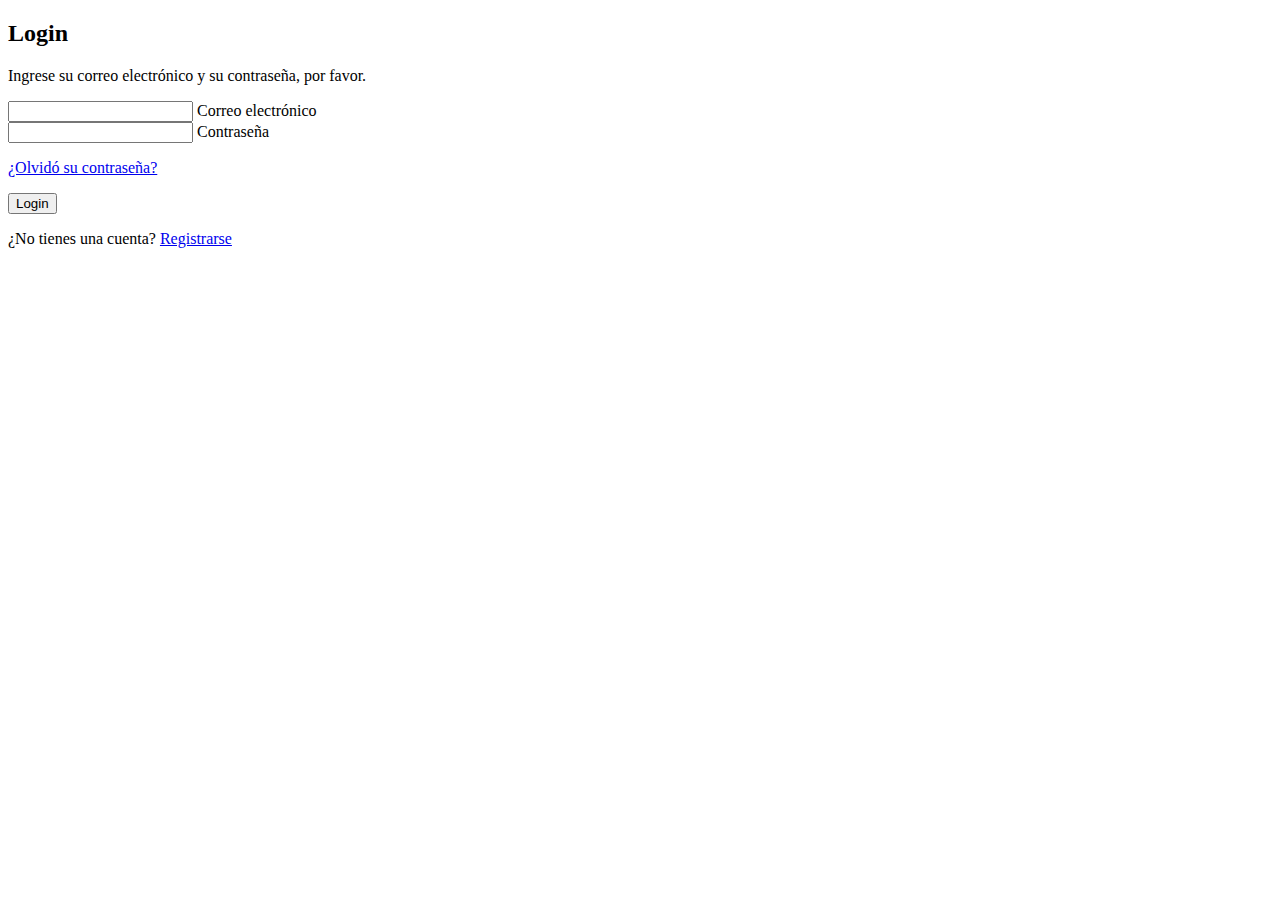
<file: templates/admin/login.html>
<!DOCTYPE html>
<html lang="en">
  <head>
    <title>Title</title>
    <!-- Required meta tags -->
    <meta charset="utf-8" />
    <meta
      name="viewport"
      content="width=device-width, initial-scale=1, shrink-to-fit=no"
    />

    <!-- Bootstrap CSS v5.2.1 -->
    <link
      href="https://cdn.jsdelivr.net/npm/bootstrap@5.3.2/dist/css/bootstrap.min.css"
      rel="stylesheet"
      integrity="sha384-T3c6CoIi6uLrA9TneNEoa7RxnatzjcDSCmG1MXxSR1GAsXEV/Dwwykc2MPK8M2HN"
      crossorigin="anonymous"
    />
  </head>

  <body class="bg-dark text-white p-2">
    <form  action="/login" method="POST" class="vh-100 gradient-custom">
        <div class="container py-5 h-100">
          <div class="row d-flex justify-content-center align-items-center h-100">
            <div class="col-12 col-md-8 col-lg-6 col-xl-5">
              <div class="card bg-black text-white" style="border-radius: 1rem">
                <div class="card-body p-5 text-center">
                  <div class="mb-md-5 mt-md-4 pb-5">
                    <h2 class="fw-bold mb-2 text-uppercase">Login</h2>
                    <p class="text-white-50 mb-5">
                      Ingrese su correo electrónico y su contraseña, por favor.
                    </p>
      
                    <div class="form-outline form-white mb-4">
                      <input type="email" name="correo" class="form-control form-control-lg" required />
                      <label class="form-label">Correo electrónico</label>
                    </div>
      
                    <div class="form-outline form-white mb-4">
                      <input type="password" name="clave" class="form-control form-control-lg" required />
                      <label class="form-label">Contraseña</label>
                    </div>
      
                    <p class="small mb-5 pb-lg-2">
                      <a class="text-white-50" href="/index.html">¿Olvidó su contraseña?</a>
                    </p>
      
                    <button class="btn btn-outline-light btn-lg px-5" type="submit">
                      Login
                    </button>
                  </div>
      
                  <div>
                    <p class="mb-0">
                      ¿No tienes una cuenta?
                      <a href="{{ url_for('register') }}" class="text-white-50 fw-bold">Registrarse</a>
                    </p>
                  </div>
                </div>
              </div>
            </div>
          </div>
        </div>
      </form>      
    <script
      src="https://cdn.jsdelivr.net/npm/@popperjs/core@2.11.8/dist/umd/popper.min.js"
      integrity="sha384-I7E8VVD/ismYTF4hNIPjVp/Zjvgyol6VFvRkX/vR+Vc4jQkC+hVqc2pM8ODewa9r"
      crossorigin="anonymous"
    ></script>

    <script
      src="https://cdn.jsdelivr.net/npm/bootstrap@5.3.2/dist/js/bootstrap.min.js"
      integrity="sha384-BBtl+eGJRgqQAUMxJ7pMwbEyER4l1g+O15P+16Ep7Q9Q+zqX6gSbd85u4mG4QzX+"
      crossorigin="anonymous"
    ></script>
  </body>
</html>
</file>
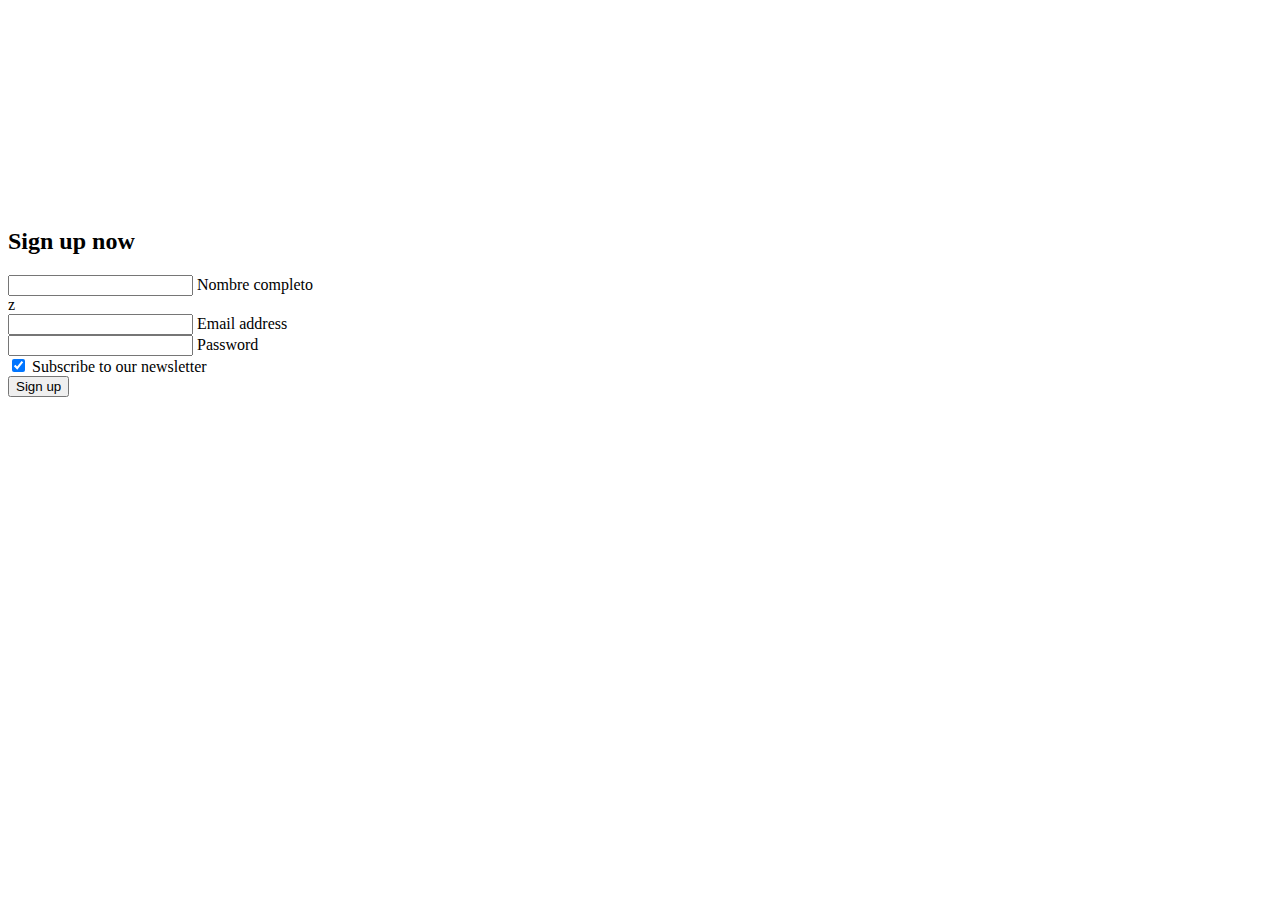
<file: templates/admin/register.html>
<!DOCTYPE html>
<html lang="en">
  <head>
    <title>Title</title>
    <!-- Required meta tags -->
    <meta charset="utf-8" />
    <meta
      name="viewport"
      content="width=device-width, initial-scale=1, shrink-to-fit=no"
    />

    <!-- Bootstrap CSS v5.2.1 -->
    <link
      href="https://cdn.jsdelivr.net/npm/bootstrap@5.3.2/dist/css/bootstrap.min.css"
      rel="stylesheet"
      integrity="sha384-T3c6CoIi6uLrA9TneNEoa7RxnatzjcDSCmG1MXxSR1GAsXEV/Dwwykc2MPK8M2HN"
      crossorigin="anonymous"
    />
  </head>

  <body class="bg-dark text-white p-2">
    <!-- Section: Design Block -->
    <section class="text-center">
      <!-- Background image -->
      <div
        class="p-5 bg-image"
        style="
          height: 300px;
        "
      ></div>
      <!-- Background image -->

      <div
        class="card mx-4 mx-md-5  "
        style="margin-top: -100px; "
      >
        <div class="card-body py-5 px-md-5 bg-dark text-white p-2">
          <div class="row d-flex justify-content-center">
            <div class="col-lg-8">
              <h2 class="fw-bold mb-5">Sign up now</h2>
              <form>
                <!-- 2 column grid layout with text inputs for the first and last names -->
                <div class="row">
                  <div class="form-outline mb-4">
                    <div data-mdb-input-init class="form-outline">
                      <input
                        type="text"
                        id="form3Example1"
                        class="form-control"
                      />
                      <label class="form-label" for="form3Example1"
                        >Nombre completo</label
                      >
                    </div>
                  </div>
z
                  </div>
                </div>

                <!-- Email input -->
                <div data-mdb-input-init class="form-outline mb-4">
                  <input type="email" id="form3Example3" class="form-control" />
                  <label class="form-label" for="form3Example3"
                    >Email address</label
                  >
                </div>

                <!-- Password input -->
                <div data-mdb-input-init class="form-outline mb-4">
                  <input
                    type="password"
                    id="form3Example4"
                    class="form-control"
                  />
                  <label class="form-label" for="form3Example4">Password</label>
                </div>

                <!-- Checkbox -->
                <div class="form-check d-flex justify-content-center mb-4">
                  <input
                    class="form-check-input me-2"
                    type="checkbox"
                    value=""
                    id="form2Example33"
                    checked
                  />
                  <label class="form-check-label" for="form2Example33">
                    Subscribe to our newsletter
                  </label>
                </div>

                <!-- Submit button -->
                <button
                  type="submit"
                  data-mdb-button-init
                  data-mdb-ripple-init
                  class="btn btn-primary btn-block mb-4"
                >
                  Sign up
                </button>
              </form>
            </div>
          </div>
        </div>
      </div>
    </section>
    <!-- Section: Design Block -->
    <script
      src="https://cdn.jsdelivr.net/npm/@popperjs/core@2.11.8/dist/umd/popper.min.js"
      integrity="sha384-I7E8VVD/ismYTF4hNIPjVp/Zjvgyol6VFvRkX/vR+Vc4jQkC+hVqc2pM8ODewa9r"
      crossorigin="anonymous"
    ></script>

    <script
      src="https://cdn.jsdelivr.net/npm/bootstrap@5.3.2/dist/js/bootstrap.min.js"
      integrity="sha384-BBtl+eGJRgqQAUMxJ7pMwbEyER4l1g+O15P+16Ep7Q9Q+zqX6gSbd85u4mG4QzX+"
      crossorigin="anonymous"
    ></script>
  </body>
</html>
</file>
